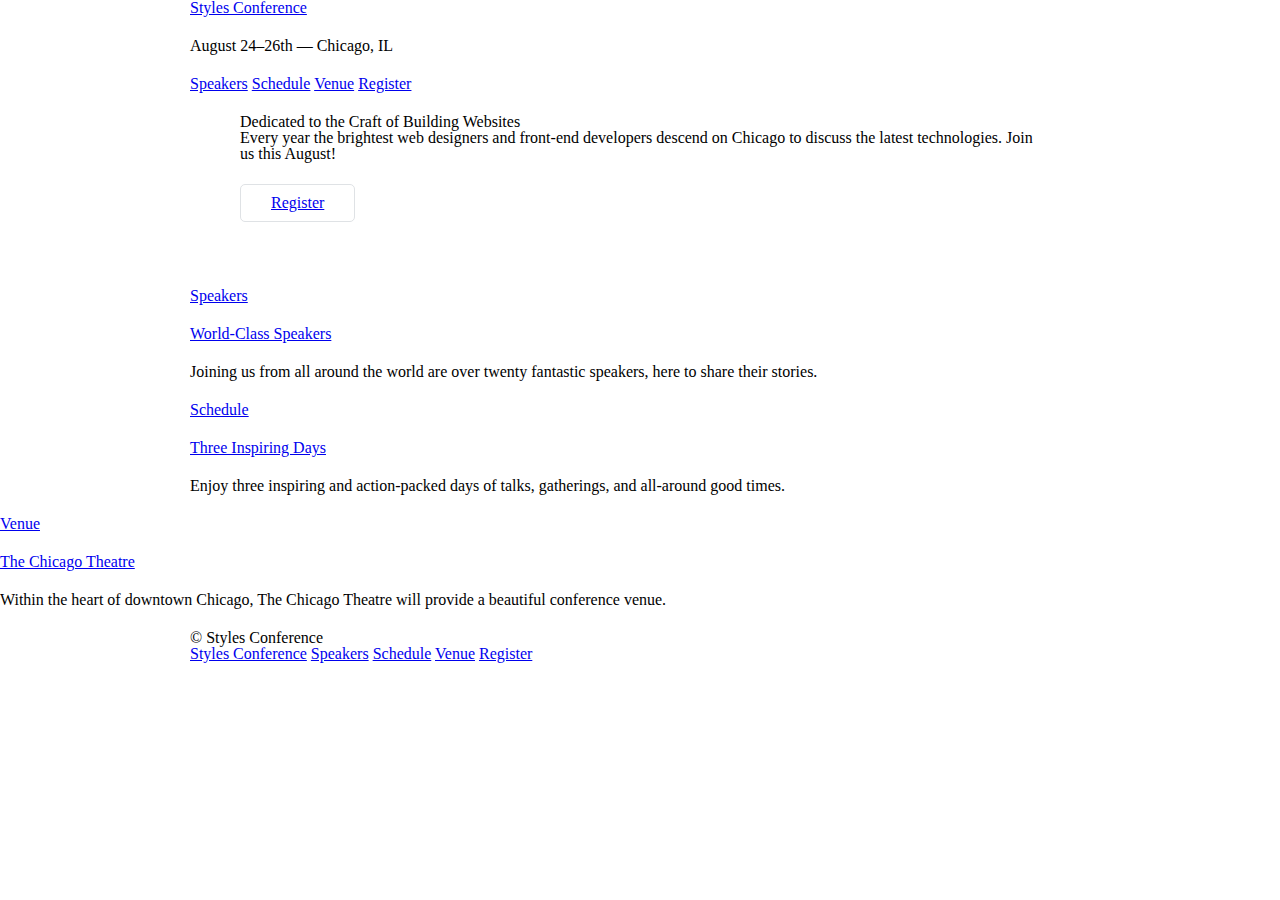
<file: index.html>
<!DOCTYPE html>
<html lang="en">
<head>
    <meta charset="UTF-8">
    <title>Styles Conference</title>
    <link rel="stylesheet" href="/assets/stylesheets/main.css">
</head>

<body>

    <header class="container">
       
          <h1>
          <a href="index.html">Styles Conference</a>
          </h1>

          <h3>August 24&ndash;26th &mdash; Chicago, IL</h3>
          
          <nav>
          <a href="speakers.html">Speakers</a>
          <a href="schedule.html">Schedule</a>
          <a href="venue.html">Venue</a>
          <a href="register.html">Register</a>
          </nav>

    </header>

            <!-- Hero -->
      
            <section class="hero container">
            
            <h2>Dedicated to the Craft of Building Websites</h2>

            <p>Every year the brightest web designers and front-end developers descend on Chicago to discuss the latest technologies. Join us this August!</p>

            <a class="btn btn-alt" href="register.html">Register</a>

          </section>

          <!-- Teasers -->
          <section class="container">

            <section>
              <a href="speakers.html">
              <h5>Speakers</h5>
              <h3>World-Class Speakers</h3>
              </a>
              <p>Joining us from all around the world are over twenty fantastic speakers, here to share their stories.</p>
            </section>

            <a href="schedule.html">
              <h5>Schedule</h5>
              <h3>Three Inspiring Days</h3>
              </a>
              <p>Enjoy three inspiring and action-packed days of talks, gatherings, and all-around good times.</p>
            </section>
          
            <section>
              <a href="venue.html">
                <h5>Venue</h5>
                <h3>The Chicago Theatre</h3>
              </a>
              <p>Within the heart of downtown Chicago, The Chicago Theatre will provide a beautiful conference venue.</p>
            </section>
      
          </section>

          <!-- Footer -->
          
    <footer class="container">

          <small>&copy; Styles Conference</small>
        
          <nav>
          <a href="index.html"> Styles Conference</a>
          <a href="speakers.html">Speakers</a>
          <a href="schedule.html">Schedule</a>
          <a href="venue.html">Venue</a>
          <a href="register.html">Register</a>
          </nav>

    </footer>
  </body>
</html>
</file>
<file: assets/stylesheets/main.css>
/* http://meyerweb.com/eric/tools/css/reset/ 
   v2.0 | 20110126
   License: none (public domain)
*/

html, body, div, span, applet, object, iframe,
h1, h2, h3, h4, h5, h6, p, blockquote, pre,
a, abbr, acronym, address, big, cite, code,
del, dfn, em, img, ins, kbd, q, s, samp,
small, strike, strong, sub, sup, tt, var,
b, u, i, center,
dl, dt, dd, ol, ul, li,
fieldset, form, label, legend,
table, caption, tbody, tfoot, thead, tr, th, td,
article, aside, canvas, details, embed, 
figure, figcaption, footer, header, hgroup, 
menu, nav, output, ruby, section, summary,
time, mark, audio, video {
	margin: 0;
	padding: 0;
	border: 0;
	font-size: 100%;
	font: inherit;
	vertical-align: baseline;
}
/* HTML5 display-role reset for older browsers */
article, aside, details, figcaption, figure, 
footer, header, hgroup, menu, nav, section {
	display: block;
}
body {
	line-height: 1;
}
ol, ul {
	list-style: none;
}
blockquote, q {
	quotes: none;
}
blockquote:before, blockquote:after,
q:before, q:after {
	content: '';
	content: none;
}
table {
	border-collapse: collapse;
	border-spacing: 0;
}
/*
  ========================================
  Grid
  ========================================
*/

*,
*:before,
*:after {
  -webkit-box-sizing: border-box;
     -moz-box-sizing: border-box;
          box-sizing: border-box;
}
.container {
	margin: 0 auto;
	padding-left: 30px;
	padding-right: 30px;
	width: 960px;
  }
  /*
  ========================================
  Typography
  ========================================
*/

h1, h3, h4, h5, p {
	margin-bottom: 22px;
  }
  /*
  ========================================
  Buttons
  ========================================
*/

.btn {
	border-radius: 5px;
	display: inline-block;
	margin: 0;
  }
  .btn-alt {
	border: 1px solid #dfe2e5;
	padding: 10px 30px;
  }
  /*
  ========================================
  Home
  ========================================
*/

.hero {
	padding: 22px 80px 66px 80px;
  }
</file>
